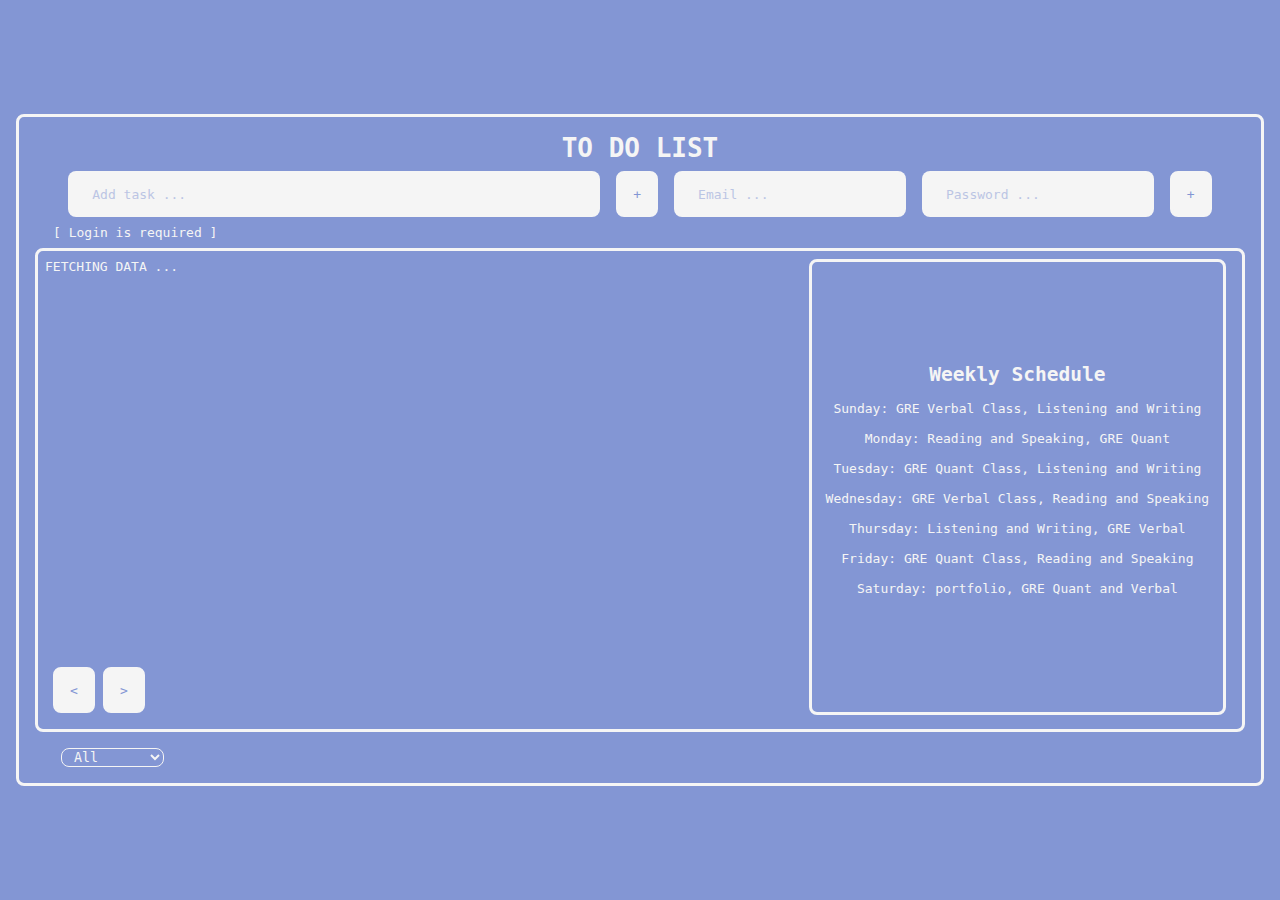
<file: index.html>
<!DOCTYPE html>
<html lang="en"></html>

<head>
    <meta charset="UTF-8" />
    <meta name="viewport" content="width=device-width, initial-scale=1.0">

    <title>to do list</title>

    <link rel="stylesheet" href="./todolist.css?v=2.0">

</head>

<body>
    <div class="main">

        <div class="topcontainer">

            <div class="top">
                <h1>TO DO LIST</h1>
            </div>

            <div class="addtask">
                <div class = "left-side-add-task">
                    <input class="input1" id="task" type="text" placeholder="Add task ..." autocomplete="off" maxlength="64">
                    <button class="button1" id="addtaskbtn" onclick="addTask()">+</button>
                </div>
                <div class="right-side-login">
                    <input class="email-and-pass-input" id="email" type="text" placeholder="Email ..." autocomplete="off" maxlength="64">
                    <input class="email-and-pass-input" id="pass" type="password" placeholder="Password ..." autocomplete="off" maxlength="64">
                    <button class="button1" id="loginbtn" onclick="loginUser()">+</button>
                </div>
            </div>

            <div id="task-message"></div>

        </div>
        
        <div class="gettask">

            <div class="leftcontainer">
                <div class="tasklist">
                    <ul id="task-list">FETCHING DATA ...</ul>
                </div>

                <div class="nextprevsection">
                    <button class="button1" onclick="prevPage()"> < </button>
                    <button class="button1" onclick="nextPage()"> > </button>
                </div> 
                
            </div>

            <div class="rightcontainer">
                <h2> Weekly Schedule</h2><br>
                <p>Sunday: GRE Verbal Class, Listening and Writing</p><br>
                <p>Monday: Reading and Speaking, GRE Quant</p><br>
                <p>Tuesday: GRE Quant Class, Listening and Writing</p><br>
                <p>Wednesday: GRE Verbal Class, Reading and Speaking</p><br>
                <p>Thursday: Listening and Writing, GRE Verbal</p><br>
                <p>Friday: GRE Quant Class, Reading and Speaking</p><br>
                <p>Saturday: portfolio, GRE Quant and Verbal</p><br>
            </div>

        </div> 

        <div class="sortsection">
            <select class="list" onchange="getTask(type=this.value)">
                <option value="all">All</option>
                <option value="today">Today</option>
                <option value="completed">Completed</option>
                <option value="remaining">Remaining</option>
            </select>
        </div>
    </div>
    
    <script src="config.js?v=2.0.0"></script>
    <script src="todolist.js?v=2.0.0"></script>

</body>

</html>
</file>
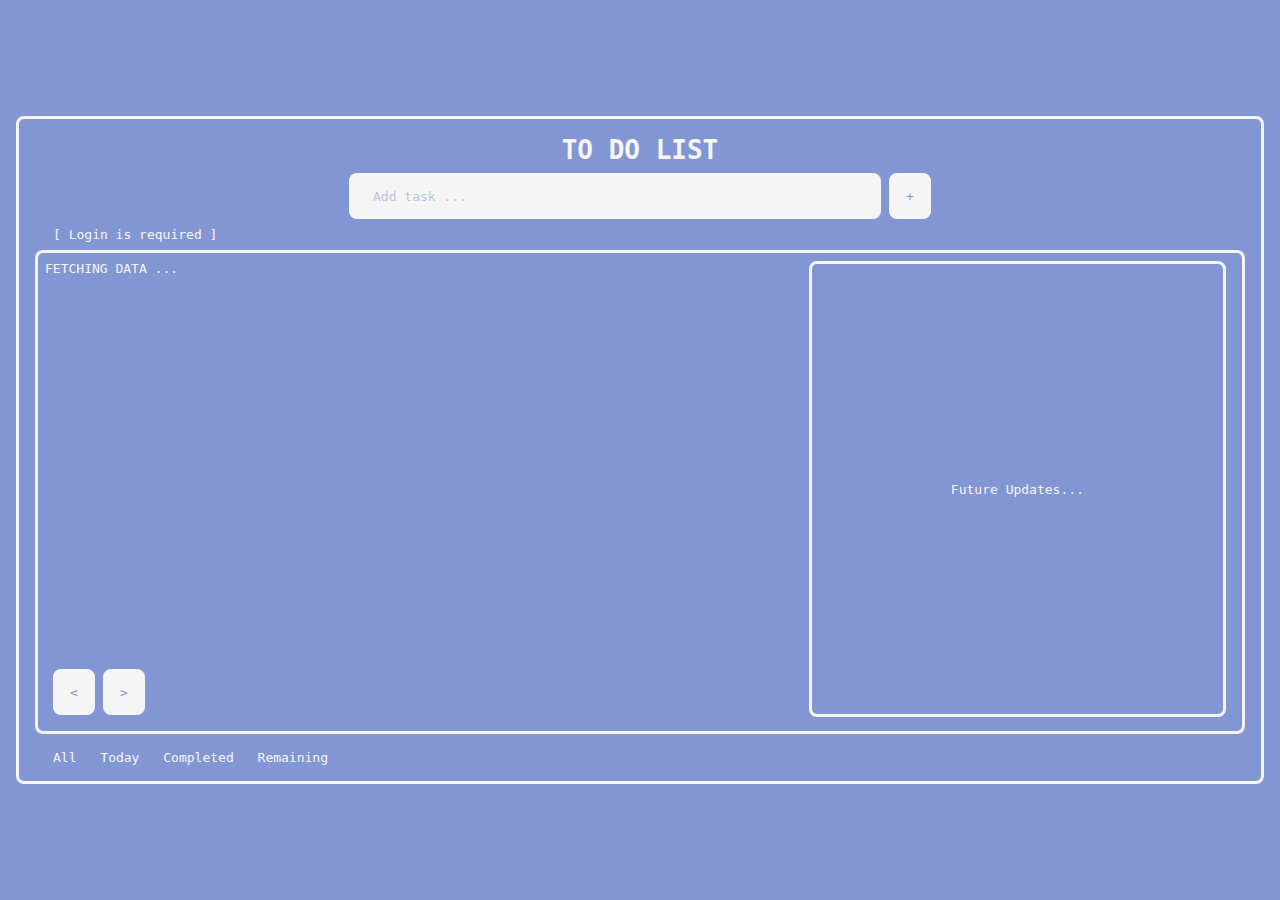
<file: todolist.html>
<!DOCTYPE html>
<html lang="en"></html>

<head>
    <meta charset="UTF-8" />
    <meta name="viewport" content="width=device-width, initial-scale=1.0">

    <title>to do list</title>

    <link rel="stylesheet" href="todolist.css">

</head>

<body>
    <div class="main">

        <div class="topcontainer">

            <div class="top">
                <h1>TO DO LIST</h1>
            </div>

            <div class="addtask">
                <input class="input1" id="task" type="text" placeholder="Add task ..." autocomplete="off" maxlength="64">
                <button class="button1" id="addtaskbtn" onclick="addTask()">+</button>
            </div>

            <div id="task-message"></div>

        </div>
        
        <div class="gettask">

            <div class="leftcontainer">
                <div class="tasklist">
                    <ul id="task-list">FETCHING DATA ...</ul>
                </div>

                <div class="nextprevsection">
                    <button class="button1" onclick="prevPage()"> < </button>
                    <button class="button1" onclick="nextPage()"> > </button>
                </div> 
                
            </div>

            <div class="rightcontainer">
                <div>Future Updates...</div>
            </div>

        </div> 

        <div class="sortsection">
            <a href="#" class="button2" onclick="getTask('all'); return false;">All</a>
            <a href="#" class="button2" onclick="getTask('today'); return false;">Today</a>
            <a href="#" class="button2" onclick="getTask('completed'); return false;">Completed</a>
            <a href="#" class="button2" onclick="getTask('remaining'); return false;">Remaining</a>
        </div>


    </div>
    
    <script src="config.js"></script>
    <script src="todolist.js"></script>

</body>

</html>
</file>
<file: todolist.css>
* {
    margin: 0;
    font-family:monospace;
}
   
body {
    display: flex;
    width:100vw;
    height: 100vh;
    background:rgb(131, 150, 212);
    color: #f5f5f5;
    margin: 0;
    padding: 0;
    justify-content: center;
    align-items: center;
}

input[type="checkbox"] {
    appearance: none;
    width: 24px;
    height: 24px;
    cursor: pointer;
    border: 1px solid #f5f5f5;
    border-radius: 4px;
    position: relative;
}

input[type="checkbox"]:checked::after {
    content: "";
    position: absolute;
    top: 4px;
    left: 8px;
    width: 5px;
    height: 10px;
    border: solid #f5f5f5;
    border-width: 0 2px 2px 0;
    transform: rotate(45deg);
}

h1 {
    text-align: center;
    padding-bottom: 8px;
}

label {
    font-size: inherit;
    padding-left: 16px;
}

ul {
    width: 100%;
    list-style: none;
    background: none;
    padding: 0px;
    margin: 0px;
}

li {
    display: flex;
    background: none;
    align-items: center;
    padding: 8px;

}

.main {
    width: 100%;
    border:#f5f5f5 solid;
    border-radius: 8px;
    height: auto;
    background: rgb(131, 150, 212);
    margin-left: 16px;
    margin-right: 16px;
    padding: 16px;
}

.topcontainer {
    height: 115px;
    background: none;
    cursor: default;
}

.top {
    background: none;
}

.right-side-login {
    margin-left: 16px;
}

.addtask {
    display: flex;
    background: none;
    padding-bottom: 8px;
    justify-content: center;
    align-items: center;
}

.input1 {
    outline: none;
    height: 44px;
    width: 500px; 
    font-size: inherit;
    font-family: monospace;
    color: rgb(131, 150, 212);
    background: #f5f5f5;
    border-radius: 8px;
    border: none;
    margin-right: 8px;
    padding-left: 16px;
    padding-right: 16px;
}

.button1 {
    background-color: #f5f5f5;
    color: rgb(131, 150, 212);
    font-size: inherit;
    border: none;
    cursor: pointer;
    border-radius: 8px;
    border:#f5f5f5 solid;
    width: 42px;
    height: 46px;
    transition: .5s;
}


.email-and-pass-input {
    height: 44px;
    width: 200px; 
    font-size: inherit;
    font-family: monospace;
    color: rgb(131, 150, 212);
    background: #f5f5f5;
    border-radius: 8px;
    border: none;
    margin-right: 8px;
    outline: none;
    padding-left: 16px;
    padding-right: 16px;
}

.duplicatechoicebutton {
    border: none;
    background: none;
    color: #f5f5f5;
    padding:0;
    width: 57px;
    cursor:pointer;
}

.duplicatechoicebutton span::before,
.duplicatechoicebutton span::after {
    content: '';
}

.duplicatechoicebutton:hover span::before {
    content: '[ ';
}

.duplicatechoicebutton:hover span::after {
    content: ' ]';
}

.button1:hover, .login-button:hover {
    border:#f5f5f5 solid;
    background-color: rgb(131, 150, 212);
    color: #f5f5f5;
}

::placeholder {
    color: rgb(131, 150, 212);
    padding-left: 8px;
    opacity: 50%;
}

.gettask {
    display: flex;
    flex-direction: row;
    height: 462px;
    background: none;
    padding: 8px 16px 8px 7px; 
    border: #f5f5f5 solid;
    border-radius: 8px;
}

.leftcontainer {
    display: flex;
    flex-direction: column;
    width: 65%; /* 60% if right container is added */
    background: none;
}

.tasklist {
    height: 400px;
    background: none;
}

.rightcontainer {
    display: flex;
    flex-direction: column;
    justify-content: center;
    align-items: center;
    width: 35%;
    height: 450px;
    background: none;
    border: #f5f5f5 solid;
    border-radius: 8px;
}

.task-input {
    appearance: none;
    outline: none;  
    width: auto;
    height: 20px;
    margin-left: 16px;
    background: none;
    border: none;
    border-bottom: 1px rgb(131, 150, 212) solid;
    color: #f5f5f5;
    transition: .5s;
}

.task-input:focus {
    border-bottom: 1px #f5f5f5 solid;
}

.nextprevsection {
    cursor:default;
    background: none;
    padding: 8px 0px 0px 8px;
}

.sortsection {
    cursor:default;
    background: none;
    padding: 16px 16px 0px 18px;
}

.button2 {
    appearance: none;
    text-decoration: none;;
    height: 25px;
    margin-right: 16px;
    background: none;
    color: #f5f5f5;
    border: none;
    border-bottom: 1px rgb(131, 150, 212) solid;
    transition: .5s;
    cursor: pointer;
}

.button2:hover {
    border-bottom: 1px #f5f5f5 solid;
    margin-right: 16px;
}

.button2.active {
    border-bottom: 1px #f5f5f5 solid;
}

.quote {
    margin: 8px 0px 16px 18px;
}

.list {
    outline:none;
    color: #f5f5f5;
    background: none;
    border: 1px #f5f5f5 solid;
    border-radius: 8px;
    margin-left: 8px;
    padding-left: 8px;
}

#task-message {
    margin: 0px 0px 0px 18px;
}

@media (max-width:1230px) {
    
    body {
        display: flex;
        width:100vw;
        height: auto;
        color: #f5f5f5;
        margin: 0;
        padding: 0;
        font-size: 10px;
    }  

    .main {
        width: 320px;
        height: 615px;
        background: none;
    }

    .topcontainer {
        height: auto;
        margin-bottom: 0px;
    }

    .addtask {
        display: flex;
        flex-direction: column;
        background: none;
        padding-bottom: 0px;
    }

    .left-side-add-task {
        width: 100%;
        display: flex;
        flex-direction: row;
        background: none;
        align-items: center;
        justify-content: center;
    }

    .input1 {
        width: 250px;  
        height: 32px; 
        padding: none; 
    }

    .button1 {
        outline: none;
        height: 34px;
        width: 32px;
        margin-right: 0px;
    }

    .right-side-login {
        width: 100%;
        display: flex;
        flex-direction: row;
        background: none;
        align-items: center;
        justify-content: center;
        margin-top: 16px;
        margin-left: 0px;
    }

    .email-and-pass-input {
        width: 104px;
        height: 32px;
    }


    li{
        margin-bottom: -2px;
    }


    #task-message {
        height: 20px;
        display: flex;
        margin-left: 8px;
        align-items: center;
        font-size: 8px;
    }

    .duplicatechoicebutton {
        border: none;
        background: none;
        color: #f5f5f5;
        margin-left: 6px;
        font-size: 10px;
        width: 45px;
        cursor:pointer;
    }

    .gettask {
        background: none;
        height: 440px;
        background: none;
    }

    .leftcontainer {
        height: 440px;
        background: none;
        width: 100%;
    }

    .tasklist{
        background: none;
        overflow-x: scroll;
        overflow-y: hidden;
    }

    input[type="checkbox"] {
        flex-shrink: 0;
        width: 20px;
        height: 20px;
    }

    input[type="checkbox"]:checked::after {
        content: "";
        position: absolute;
        top: 2px;
        left: 6px;
        width: 5px;
        height: 10px;
        border: solid #f5f5f5;
        border-width: 0 2px 2px 0;
        transform: rotate(45deg);
    }


    input {
        font-size: 10px;
    }

    .nextprevsection {
        padding-top: 4px;
    }
    
    .sortsection {
        background: none;
        padding-top: 8px;
    }

    select {
        font-size: 10px;
    }

    .rightcontainer{
        display: none;
    }

}
</file>
